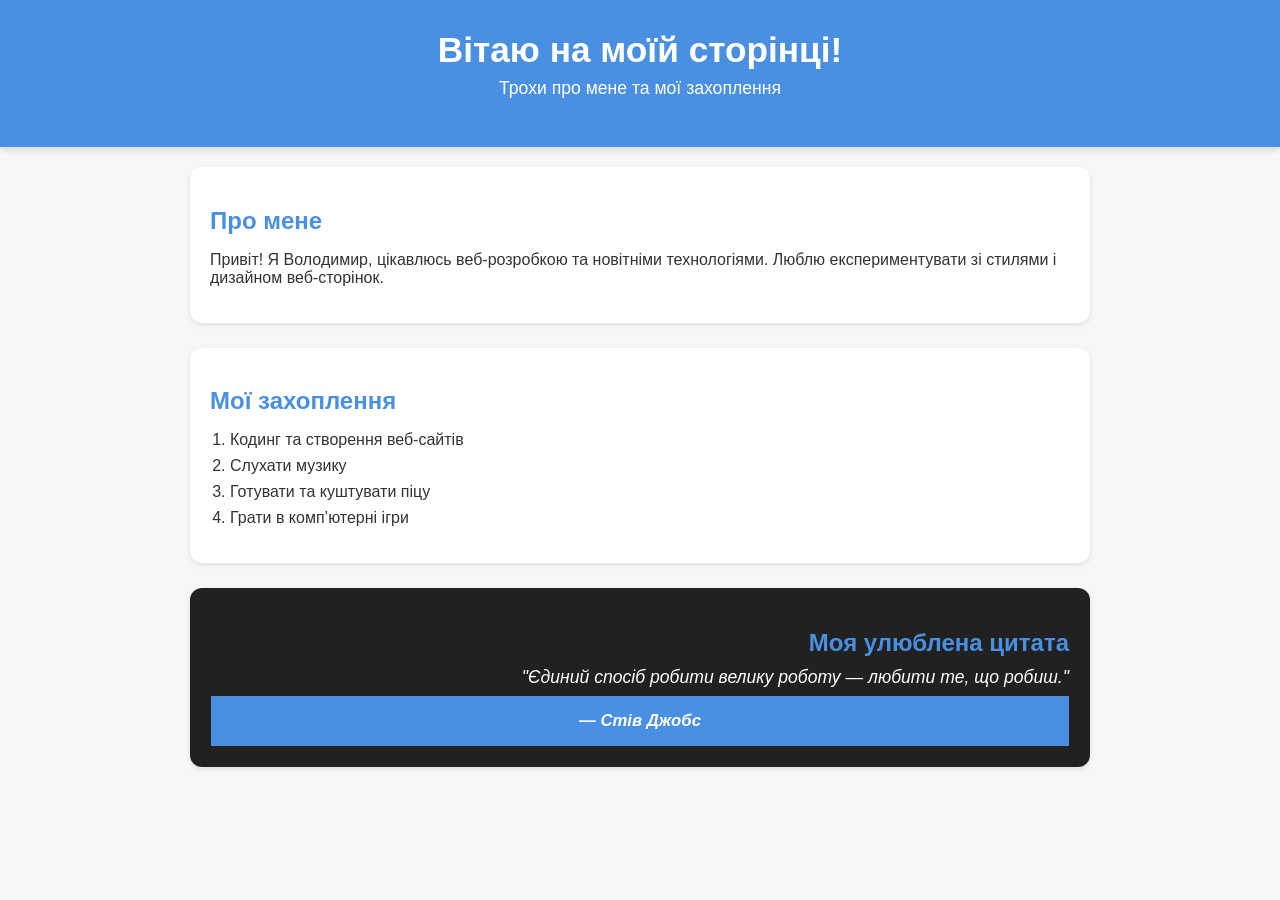
<file: LAB2/index.html>
<!DOCTYPE html>
<html lang="uk">
<head>
    <meta charset="UTF-8">
    <meta name="viewport" content="width=device-width, initial-scale=1.0">
    <title>Моя персональна сторінка</title>
    <link rel="stylesheet" href="styles.css">
</head>
<body>

    <header>
        <h1>Вітаю на моїй сторінці!</h1>
        <p>Трохи про мене та мої захоплення</p>
    </header>

    <main>

        <section id="about-me">
            <h2>Про мене</h2>
            <p>
                Привіт! Я Володимир, цікавлюсь веб-розробкою та новітніми технологіями. Люблю експериментувати зі стилями і дизайном веб-сторінок.
            </p>
        </section>

        <section id="favorites">
            <h2>Мої захоплення</h2>
            <ol>
                <li>Кодинг та створення веб-сайтів</li>
                <li>Слухати музику</li>
                <li>Готувати та куштувати піцу</li>
                <li>Грати в комп’ютерні ігри</li>
            </ol>
        </section>

        <section id="favorite-quote">
            <h2>Моя улюблена цитата</h2>
            <blockquote>
                "Єдиний спосіб робити велику роботу — любити те, що робиш."
                <footer>— Стів Джобс</footer>
            </blockquote>
        </section>

    </main>

    

</body>
</html>
</file>
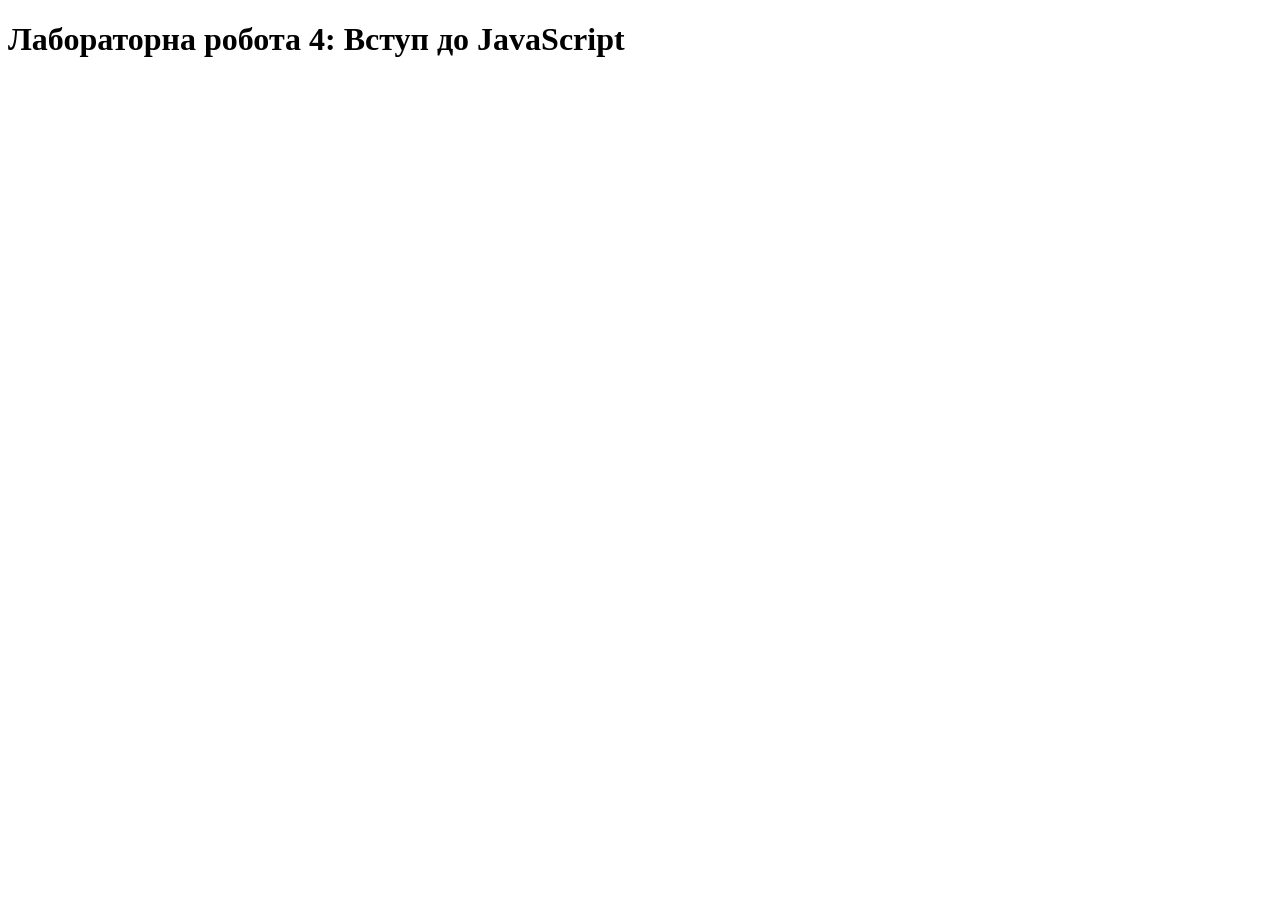
<file: LAB4/index.html>
<!DOCTYPE html>
<html lang="uk">

<head>
    <meta charset="UTF-8">
    <meta name="viewport" content="width=device-width, initial-scale=1.0">
    <title>Лабораторна робота 4</title>
</head>

<body>

    <h1>Лабораторна робота 4: Вступ до JavaScript</h1>

    <script>

        // Завдання 1: Привітання користувача
        console.log("Завдання 1.");

        // Отримання імені користувача
        let name = prompt("Введіть ваше ім'я:");

        // Виведення привітання
        alert("Привіт, " + name + "!");



        // Завдання 2: Проста арифметика
        console.log("Завдання 2.");

        // Введення двох чисел
        let number1 = parseFloat(prompt("Введіть перше число:"));
        let number2 = parseFloat(prompt("Введіть друге число:"));

        // Перевірка правильності введення
        if (isNaN(number1) || isNaN(number2)) {

            alert("Помилка! Потрібно вводити числа.");

        } else {

            // Обчислення суми
            let sum = number1 + number2;

            // Виведення результату
            alert("Сума чисел = " + sum);
        }



        // Завдання 3: Вік користувача
        console.log("Завдання 3.");

        // Введення року народження
        let birthYear = parseInt(prompt("Введіть ваш рік народження:"));

        // Поточний рік
        let currentYear = 2026;

        // Перевірка правильності введення
        if (isNaN(birthYear)) {

            alert("Помилка! Введіть правильний рік.");

        } else {

            // Обчислення віку
            let age = currentYear - birthYear;

            // Виведення результату
            alert("Ваш вік: " + age + " років.");
        }

    </script>

</body>

</html>
</file>
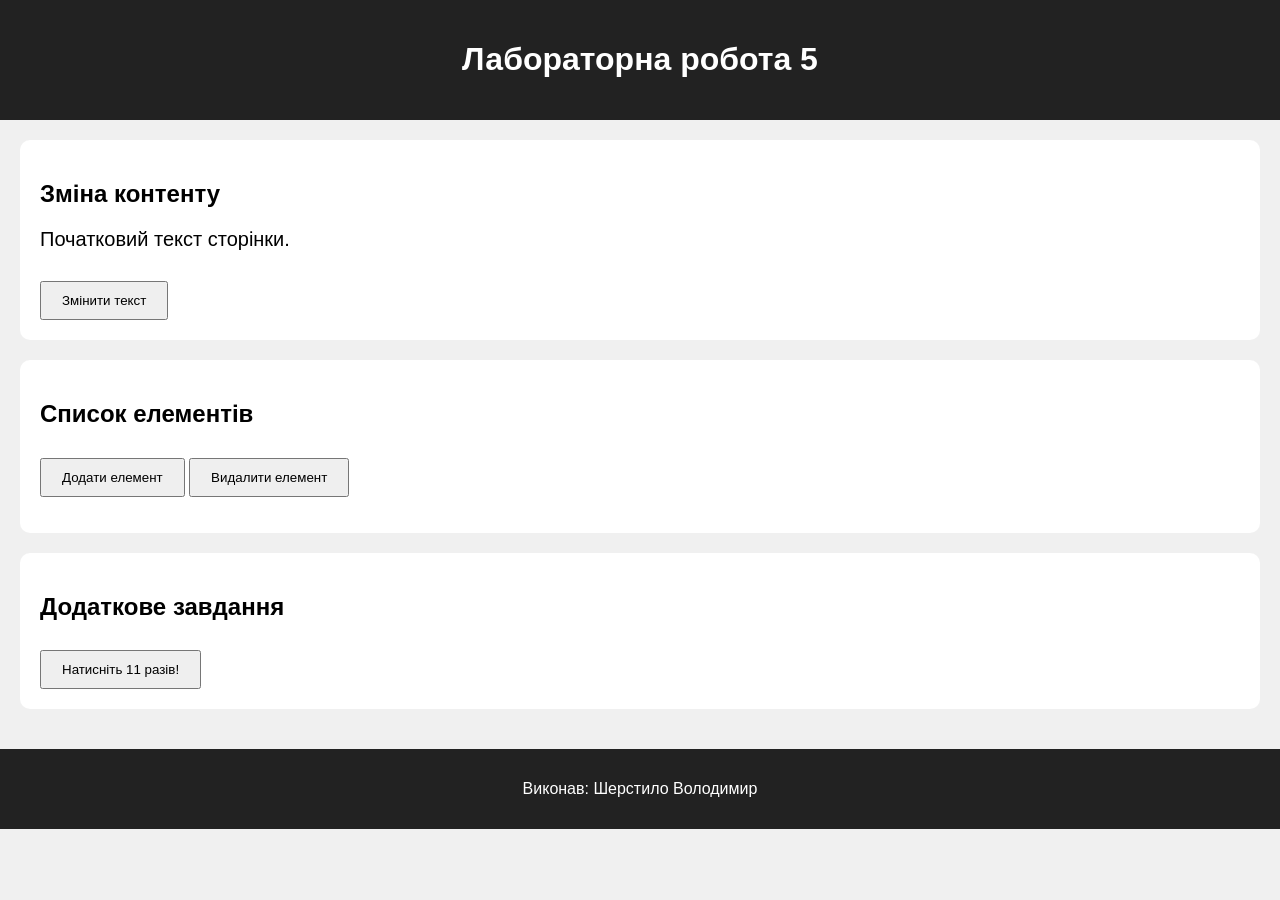
<file: LAB5/index.html>
<!DOCTYPE html>
<html lang="uk">

<head>
    <meta charset="UTF-8">
    <meta name="viewport" content="width=device-width, initial-scale=1.0">
    <title>Лабораторна робота 5</title>

    <style>

        body {
            font-family: Arial, sans-serif;
            background-color: #f0f0f0;
            margin: 0;
            padding: 0;
        }

        header {
            background-color: #222222;
            color: white;
            text-align: center;
            padding: 20px;
        }

        main {
            padding: 20px;
        }

        section {
            background-color: white;
            padding: 20px;
            margin-bottom: 20px;
            border-radius: 10px;
        }

        button {
            padding: 10px 20px;
            margin-top: 10px;
            cursor: pointer;
        }

        #text {
            font-size: 20px;
            transition: 0.3s;
        }

        #list li {
            margin-top: 10px;
        }

        footer {
            background-color: #222222;
            color: white;
            text-align: center;
            padding: 15px;
        }

    </style>

</head>

<body>

    <header>
        <h1>Лабораторна робота 5</h1>
    </header>

    <main>

        <!-- Зміна тексту -->
        <section>

            <h2>Зміна контенту</h2>

            <p id="text">
                Початковий текст сторінки.
            </p>

            <button id="changeButton">
                Змінити текст
            </button>

        </section>

        <!-- Додавання елементів -->
        <section>

            <h2>Список елементів</h2>

            <button id="addButton">
                Додати елемент
            </button>

            <button id="removeButton">
                Видалити елемент
            </button>

            <ul id="list"></ul>

        </section>

        <!-- Додаткове завдання -->
        <section>

            <h2>Додаткове завдання</h2>

            <button id="variantButton">
                Натисніть 11 разів!
            </button>

        </section>

    </main>

    <footer>
        <p>Виконав: Шерстило Володимир</p>
    </footer>

    <script>

        // Отримання елементів DOM
        let text = document.getElementById("text");

        let changeButton = document.getElementById("changeButton");

        let addButton = document.getElementById("addButton");

        let removeButton = document.getElementById("removeButton");

        let list = document.getElementById("list");

        let variantButton = document.getElementById("variantButton");



        // Зміна тексту
        changeButton.addEventListener("click", function () {

            text.textContent = "Текст успішно змінено!";

            console.log("Текст змінено.");

        });



        // Зміна стилю при наведенні
        text.addEventListener("mouseover", function () {

            text.style.color = "red";

            text.style.fontSize = "28px";

        });



        // Повернення стилю
        text.addEventListener("mouseout", function () {

            text.style.color = "black";

            text.style.fontSize = "20px";

        });



        // Додавання нового елемента
        addButton.addEventListener("click", function () {

            let newItem = document.createElement("li");

            newItem.textContent = "Новий елемент списку";

            list.appendChild(newItem);

            console.log("Елемент додано.");

        });



        // Видалення елемента
        removeButton.addEventListener("click", function () {

            if (list.lastElementChild) {

                list.removeChild(list.lastElementChild);

                console.log("Елемент видалено.");

            }

        });



        // Додаткове завдання
        let clickCount = 0;

        variantButton.addEventListener("click", function () {

            clickCount++;

            if (clickCount === 11) {

                alert("Шерстило Володимир варіант номер 11!");

                clickCount = 0;

            }

        });

    </script>

</body>

</html>
</file>
<file: LAB2/styles.css>
/* Основні стилі сторінки */
body {
    background-color: #f7f7f7; 
    color: #333333;
    font-family: 'Segoe UI', Tahoma, Geneva, Verdana, sans-serif;
    margin: 0;
    padding: 0;
}

/* Хедер */
header {
    background-color: #4a90e2;
    color: white;
    text-align: center;
    padding: 30px 20px;
    box-shadow: 0 4px 6px rgba(0,0,0,0.1);
}

header h1 {
    margin: 0;
    font-size: 2.2em;
}

header p {
    margin-top: 8px;
    font-size: 1.1em;
}

/* Основний контент */
main {
    padding: 20px;
    max-width: 900px;
    margin: 0 auto;
}

/* Секції */
section {
    background-color: white;
    margin-bottom: 25px;
    padding: 20px;
    border-radius: 12px;
    box-shadow: 0 2px 5px rgba(0,0,0,0.1);
}

/* Заголовки секцій */
h2 {
    color: #4a90e2;
    margin-bottom: 10px;
}

/* Список захоплень */
#favorites ol {
    padding-left: 20px;
}

#favorites li {
    margin-bottom: 8px;
}

/* Цитата */
#favorite-quote {
    background-color: #212121;
    color: #ffffff;
    text-align: right;
    padding: 21px;
    border-radius: 12px;
}

#favorite-quote blockquote {
    margin: 0;
    font-style: italic;
    font-size: 1.1em;
}

#favorite-quote footer {
    margin-top: 8px;
    font-weight: bold;
    font-size: 0.95em;
}

/* Футер */
footer {
    text-align: center;
    padding: 15px;
    background-color: #4a90e2;
    color: white;
    font-size: 0.9em;
}
</file>
